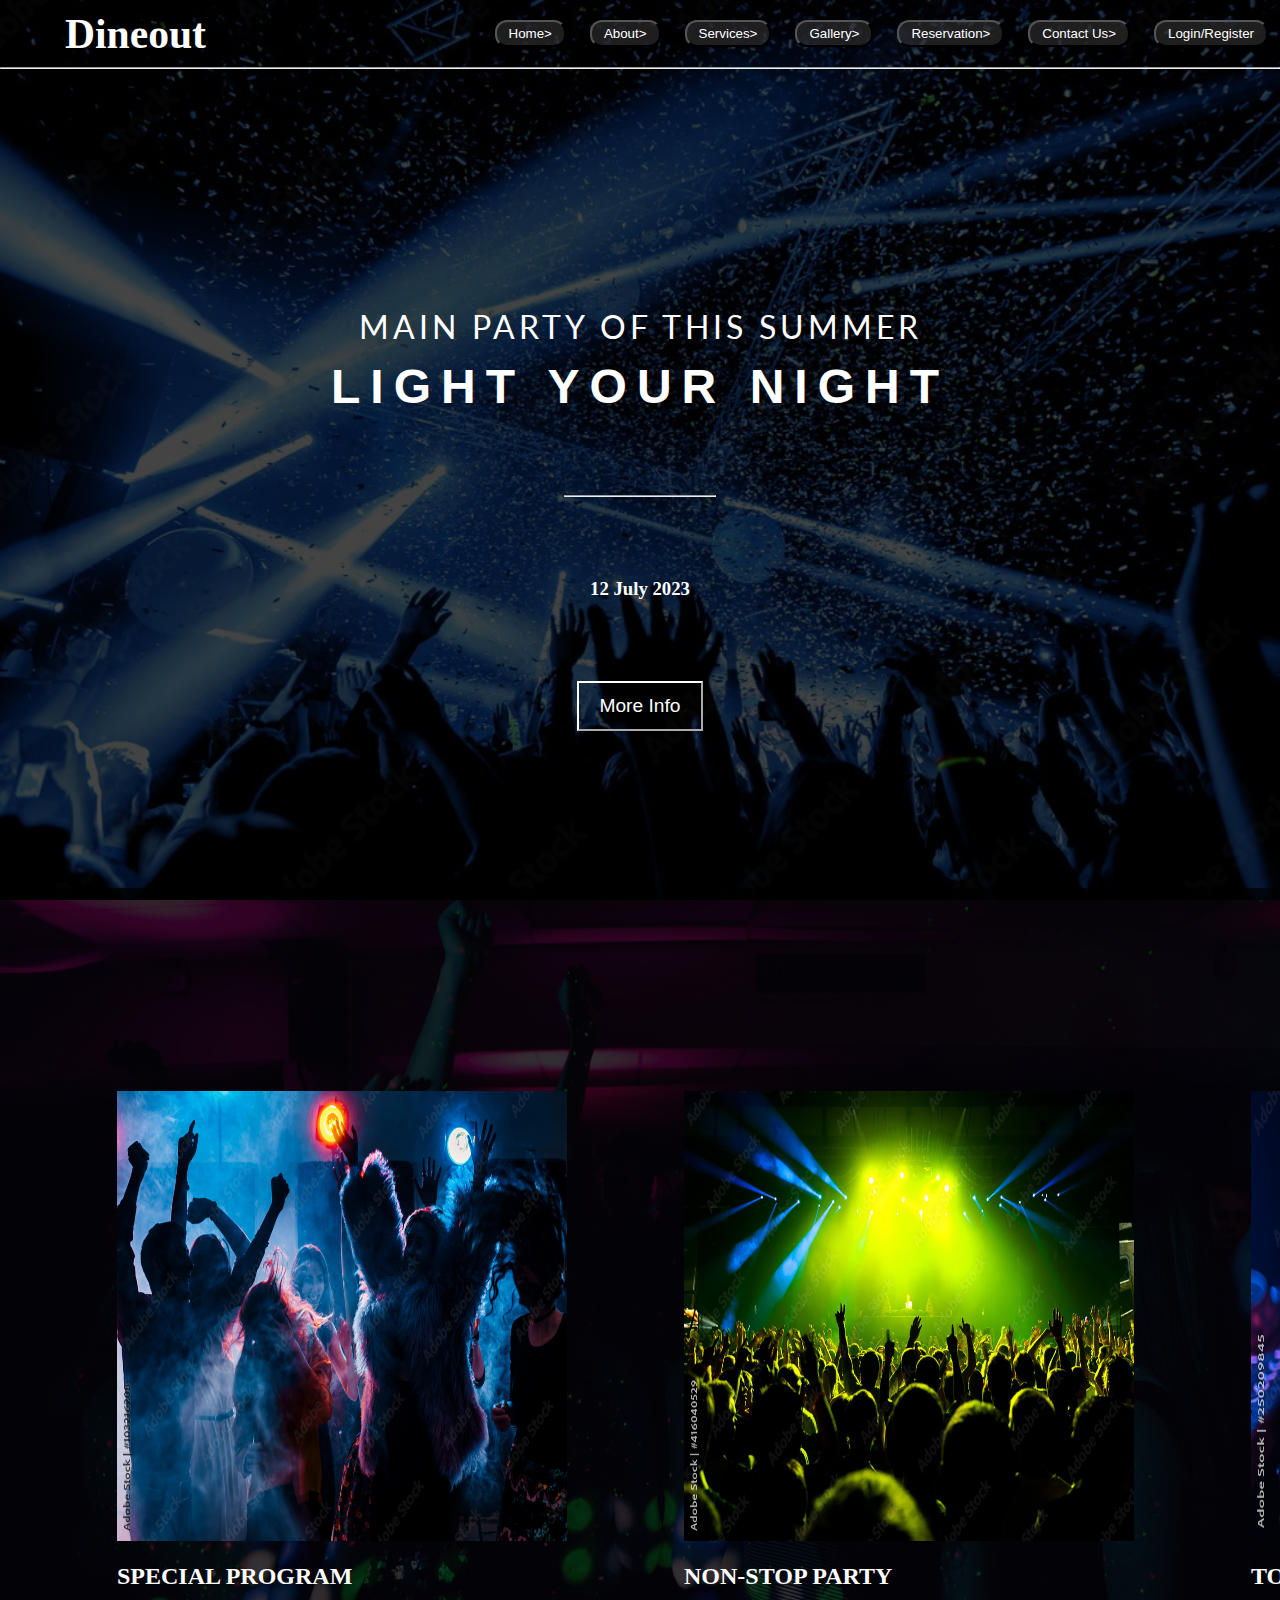
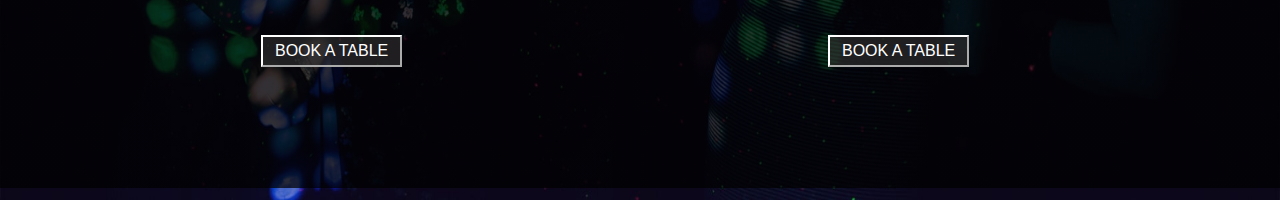
<file: Task 1 Landing Page/index.html>
<!DOCTYPE html>
<html lang="en">

<head>
    <meta charset="UTF-8">
    <meta http-equiv="X-UA-Compatible" content="IE=edge">
    <meta name="viewport" content="width=device-width, initial-scale=1.0">
    <title>Dineout</title>
    <link rel="stylesheet" href="style.css">
    <link rel="stylesheet" href="utils.css">
</head>

<body>
    <img src="./AdobeStock_123226407_Preview.jpeg " alt=" " width="450px " height="250px " class=" back-img">
    <div class="mx-auto bg-img ">
        <header>
            <nav class="flex justify-between ">
                <div class="size font-bold flex items-center padding ">
                    <h1>Dineout</h1>
                </div>
                <ul class="navbar flex items-center ">
                    <li><button class="btn ">Home></button></li>
                    <li><button class="btn ">About></button></li>
                    <li><button class="btn ">Services></button></li>
                    <li><button class="btn ">Gallery></button></li>
                    <li><button class="btn ">Reservation></button></li>
                    <li><button class="btn ">Contact Us></button></li>
                    <li><button class="btn ">Login/Register</button></li>
                </ul>
            </nav>
            <hr class="space">
        </header>
        <main class=" min-h-screen">
            <div class="flex items-center justify-center flex-col px-2 ">
                <p class="my-1 text-color t1 ">MAIN PARTY OF THIS SUMMER</p>
                <h1 class="text-color t2 ">LIGHT YOUR NIGHT</h1>
                <section class="flex my-2 text-color ">
                    <hr width="150">
                </section>
                <section class="flex my-3 text-color">
                    <h3>12 July 2023</h3>
                </section>
                <section class="flex text-color pd">
                    <p><button class="btn2 ">More Info</button></p>
                </section>
            </div>
        </main>
        <img src="./mt-1103-header-bg.jpg" alt=" " width="450px " height="250px" class="back-img10">
        <main class=" mx-auto flex bg-img">
            <section class="section-1">
                <div class="flex">
                    <div class="left-part flex items-center">
                        <img src="./AdobeStock_103216208_Preview.jpeg " alt="" width="50vh " height="50vh " class="back-img1 img1">
                    </div>
                </div>
                <div class="flex-col">
                    <h2 class="text-color">SPECIAL PROGRAM</h2>
                </div>
                <div class="pd1">
                    <button class="bt1">BOOK A TABLE</button>
                </div>
            </section>
            <section class="section-2">
                <div class="flex">
                    <div class="mid-part flex items-center">
                        <img src="./AdobeStock_416040529_Preview.jpeg" alt="" width="50vh " height="50vh " class="back-img2 img2">
                    </div>
                </div>
                <div class="flex-col">
                    <h2 class="text-color">NON-STOP PARTY</h2>
                </div>
                <div class="pd1 ">
                    <button class="bt1">BOOK A TABLE</button>
                </div>
            </section>
            <section class="section-3">
                <div class="flex">
                    <div class="right-part flex items-center">
                        <img src="./AdobeStock_250209845_Preview.jpeg" alt="" width="50vh " height="50vh " class="back-img3 img3">
                    </div>
                </div>
                <div class="flex-col">
                    <h2 class="text-color">TOP RESIDENCE</h2>
                </div>
                <div class="pd1">
                    <button class="bt1">BOOK A TABLE</button>
                </div>
            </section>

        </main>
        <footer>
            <main>
            </main>
        </footer>
    </div>
</body>


</html>
</file>
<file: Task 1 Landing Page/style.css>
@import url('https://fonts.googleapis.com/css2?family=Lato:ital@1&display=swap');
* {
    margin: 0;
    padding: 0;
}

@import url('https://fonts.googleapis.com/css2?family=Lato:ital@1&family=Poppins:wght@300;500&display=swap');
* {
    margin: 0;
    padding: 0;
}

.container {
    max-width: 80vw;
}

.navbar {
    display: flex;
    height: 67px;
    font-family: 'Lato', sans-serif;
}

.navbar li {
    list-style: none;
    margin: 0 12px;
}

.top {
    height: 50vh;
}

.size {
    font-size: 1.3rem;
}

.text-color {
    color: white;
}

.t1 {
    text-align: center;
    letter-spacing: 4px;
    font-family: 'Lato', sans-serif;
    font-size: 2rem;
    font-weight: italic;
}

.t2 {
    text-align: center;
    word-spacing: 0.1px;
    letter-spacing: 10px;
    font-family: 'Poppins', sans-serif;
    font-weight: bolder;
    font-size: 3rem;
}

.space {
    margin-bottom: 25vh;
}
</file>
<file: Task 1 Landing Page/utils.css>
.min-h-screen {
    min-height: 66vh;
}

.bg-red {
    background-color: red;
}

.mx-auto {
    margin-left: auto;
    margin-right: auto;
}

.flex {
    display: flex;
}

.items-center {
    align-items: center;
}

.justify-between {
    justify-content: space-between;
}

.justify-center {
    justify-content: center;
}

.font-bold {
    font-weight: bolder;
    color: white;
}

.flex-col {
    flex-direction: column;
}

.my-1 {
    margin-top: 13px;
    margin-bottom: 13px;
}

.my-2 {
    margin-top: 9vh;
    margin-bottom: 9vh;
}

.my-3 {
    margin-bottom: 9vh;
}

.px-2 {
    padding-left: 13px;
    padding-right: 13px;
}

.btn {
    padding: 4px 12px;
    border-radius: 12px;
    background-color: rgba(51, 49, 49, 0.604);
    color: white;
    cursor: pointer;
}

.btn2 {
    padding: 12px 20px;
    background-color: rgba(0, 0, 0, 0);
    border-color: white;
    color: white;
    cursor: pointer;
    font-size: 1.2rem;
}

.bg-img {
    width: 100%;
    height: 100vh;
    background-image: linear-gradient(rgba(0, 0, 0, 0.733), rgba(0, 0, 0, 0.733));
    position: relative;
}

.padding {
    padding-left: 65px;
}

.back-img {
    position: absolute;
    width: 100%;
    height: 100vh;
    right: 0;
    bottom: 0vh;
    z-index: -1;
}

.foot-screen {
    min-height: 40vh;
}

.left-part {
    width: 33.3%;
    height: 55vh;
}

.mid-part {
    width: 33.3%;
    height: 55vh;
}

.right-part {
    width: 33.4%;
    height: 55vh;
}

.section-1 {
    height: 55vh;
    padding-left: 13vh;
    padding-top: 20vh;
}

.section-2 {
    height: 55vh;
    padding-left: 13vh;
    padding-top: 20vh;
}

.section-3 {
    height: 55vh;
    padding-left: 13vh;
    padding-top: 20vh;
}

.back-img1 {
    position: static;
    width: 50vh;
    height: 50vh;
    right: 0;
    bottom: 0vh;
    z-index: 0;
}

.img1 {
    position: static;
    right: 0;
    bottom: 0vh;
    z-index: 0;
}

.back-img2 {
    position: static;
    width: 50vh;
    height: 50vh;
    right: 0;
    bottom: 0vh;
    z-index: 0;
}

.img2 {
    position: static;
    right: 0;
    bottom: 0vh;
    z-index: 0;
}

.back-img3 {
    position: static;
    width: 50vh;
    height: 50vh;
    right: 0;
    bottom: 0vh;
    z-index: 0;
}

.img3 {
    position: static;
    right: 0;
    bottom: 0vh;
    z-index: 0;
}

.bt1 {
    padding: 5px 12px;
    background-color: rgba(51, 49, 49, 0.604);
    color: white;
    cursor: pointer;
    font-size: 100%;
    border-color: white;
}

.pd1 {
    padding: 5vh 16vh;
}

.pd {
    padding-bottom: 11vh;
}

.back-img10 {
    position: absolute;
    width: 100%;
    height: 100vh;
    top: 100vh;
    bottom: 0vh;
    z-index: -1;
}
</file>
